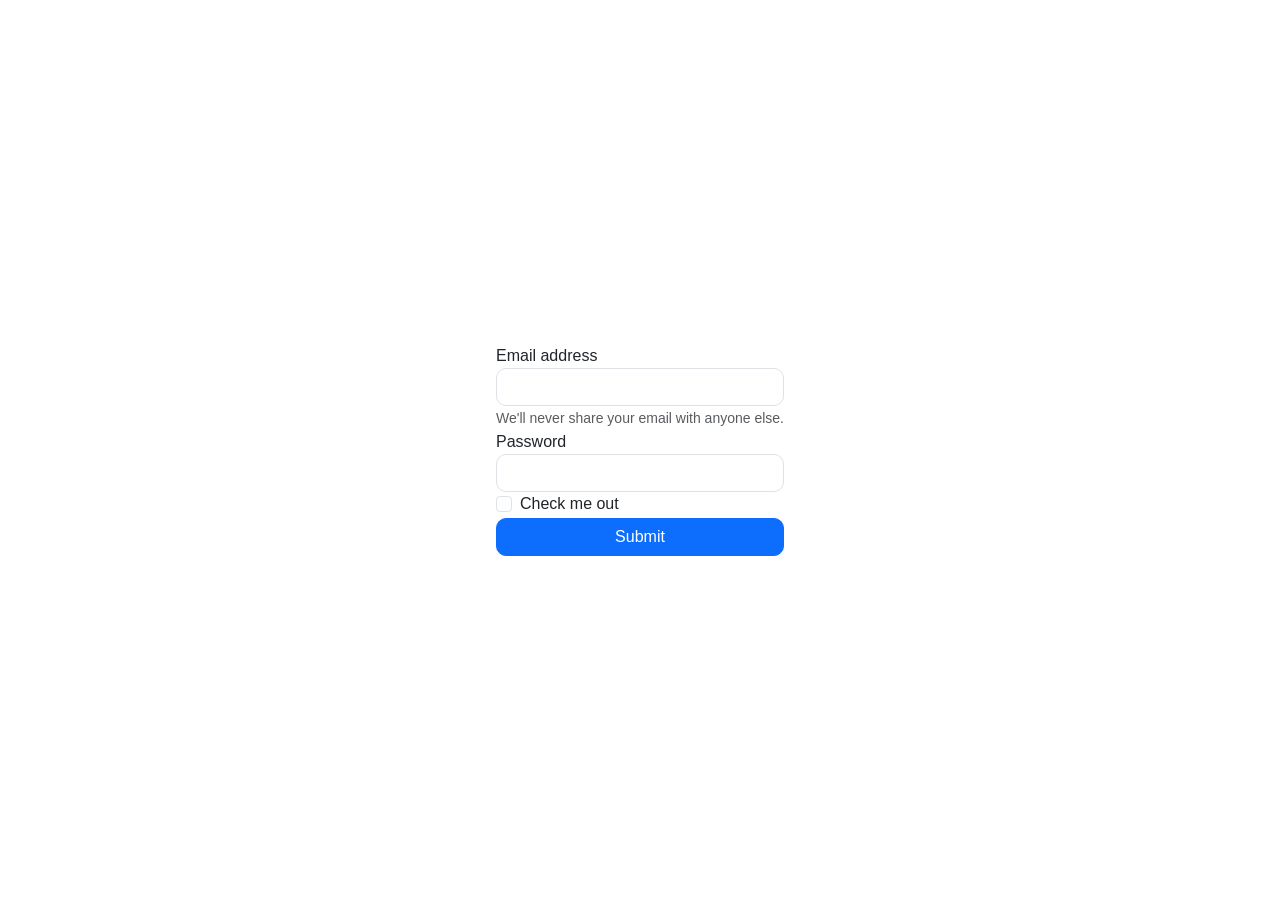
<file: login_register/login.html>
<!doctype html>
<html lang="en">

<head>
    <meta charset="UTF-8" />
    <meta name="viewport" content="width=device-width, initial-scale=1.0" />
    <title>Login</title>
    <!doctype html>
    <htm lang="en">

        <head>
            <meta charset="utf-8" />
            <meta name="viewport" content="width=device-width, initial-scale=1" />
            <title>Bootstrap demo</title>
            <link href="https://cdn.jsdelivr.net/npm/bootstrap@5.3.8/dist/css/bootstrap.min.css" rel="stylesheet"
                integrity="sha384-sRIl4kxILFvY47J16cr9ZwB07vP4J8+LH7qKQnuqkuIAvNWLzeN8tE5YBujZqJLB"
                crossorigin="anonymous" />
            <style>
                body {
                    background: linear-gradient(to right, pink);
                    height: 100vh;
                    display: flex;
                    justify-content: center;
                    align-items: center;
                    font-family: Arial, sans-serif;
                }

                .login-box {
                    background: white;
                    padding: 30px;
                    border-radius: 15px;
                    width: 350px;
                    box-shadow: 0 10px 25px rgba(0, 0, 0, 0.2);
                }

                h2 {
                    text-align: center;
                    margin-bottom: 20px;
                }

                .btn-primary {
                    width: 100%;
                    border-radius: 10px;
                }

                .form-control {
                    border-radius: 10px;
                }
            </style>
        </head>

<body>
    <form>
        <div class="form-group">
            <label for="exampleInputEmail1">Email address</label>
            <input type="email" class="form-control" id="exampleInputEmail1" aria-describedby="emailHelp" />
            <small id="emailHelp" class="form-text text-muted">We'll never share your email with anyone else.</small>
        </div>
        <div class="form-group">
            <label for="exampleInputPassword1">Password</label>
            <input type="password" class="form-control" id="exampleInputPassword1" />
        </div>
        <div class="form-group form-check">
            <input type="checkbox" class="form-check-input" id="exampleCheck1" />
            <label class="form-check-label" for="exampleCheck1">Check me out</label>
        </div>
        <button type="submit" class="btn btn-primary">Submit</button>
    </form>
</body>

</html>
</file>
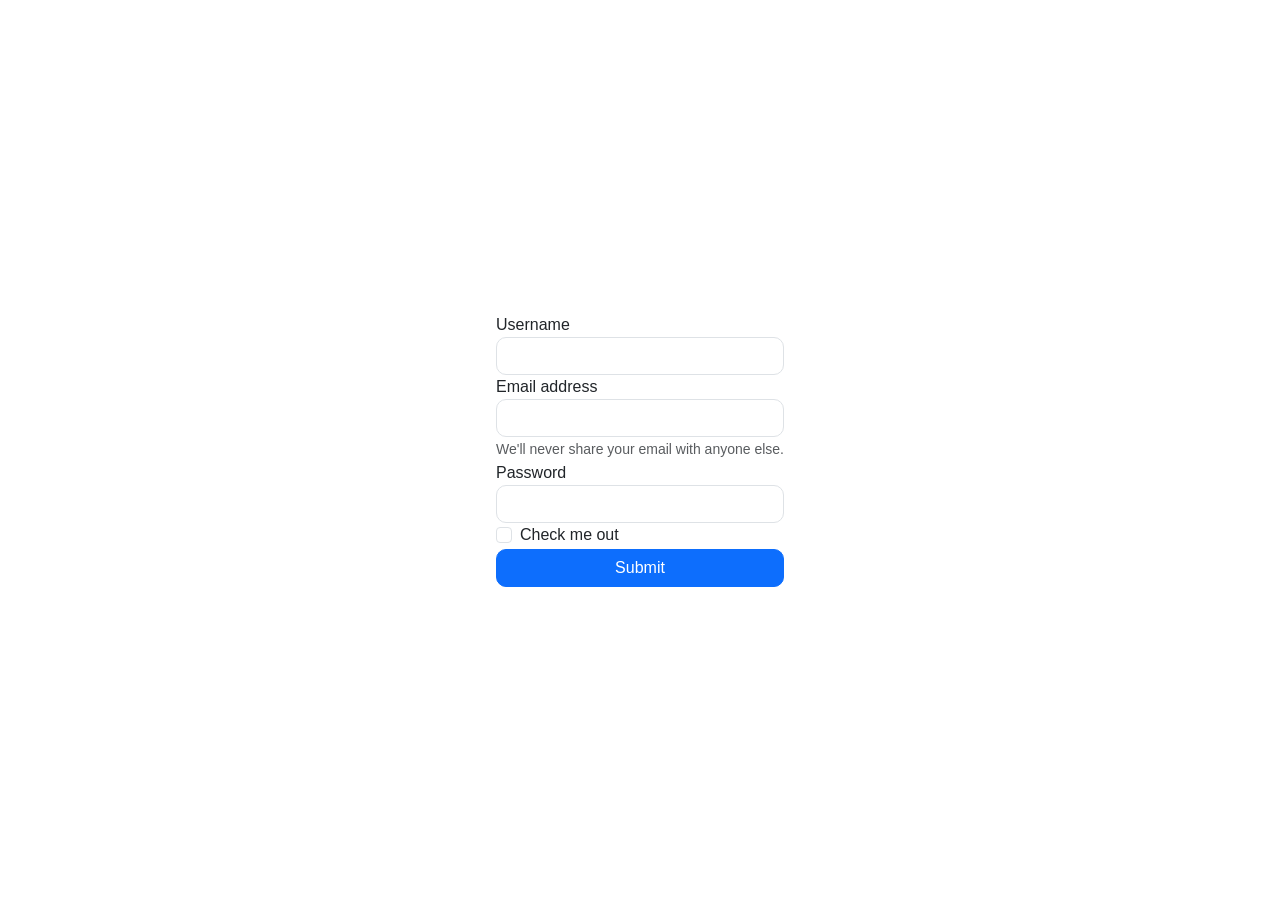
<file: login_register/register.html>
<!doctype html>
<html lang="en">
  <head>
    <meta charset="UTF-8" />
    <meta name="viewport" content="width=device-width, initial-scale=1.0" />
    <title>Register</title>
    <!doctype html>
    <html lang="en">
      <head>
        <meta charset="utf-8" />
        <meta name="viewport" content="width=device-width, initial-scale=1" />
        <title>Bootstrap demo</title>
        <link
          href="https://cdn.jsdelivr.net/npm/bootstrap@5.3.8/dist/css/bootstrap.min.css"
          rel="stylesheet"
          integrity="sha384-sRIl4kxILFvY47J16cr9ZwB07vP4J8+LH7qKQnuqkuIAvNWLzeN8tE5YBujZqJLB"
          crossorigin="anonymous"
        />
        <style>
          body {
            background: linear-gradient(to right,pink);
            height: 100vh;
            display: flex;
            justify-content: center;
            align-items: center;
            font-family: Arial, sans-serif;
          }

          .register-box {
            background: white;
            padding: 30px;
            border-radius: 15px;
            width: 350px;
            box-shadow: 0 10px 25px rgba(0, 0, 0, 0.2);
          }

          h2 {
            text-align: center;
            margin-bottom: 20px;
          }

          .btn-primary {
            width: 100%;
            border-radius: 10px;
          }

          .form-control {
            border-radius: 10px;
          }
        </style>
      </head>
      <body>
        <form>
          <div class="form-group">
            <label for="exampleInputEmail1">Username</label>
            <input type="text" class="form-control" name="username" />
          </div>
          <div class="form-group">
            <label for="exampleInputEmail1">Email address</label>
            <input
              type="email"
              class="form-control"
              id="exampleInputEmail1"
              aria-describedby="emailHelp"
            />
            <small id="emailHelp" class="form-text text-muted"
              >We'll never share your email with anyone else.</small
            >
          </div>
          <div class="form-group">
            <label for="exampleInputPassword1">Password</label>
            <input
              type="password"
              class="form-control"
              id="exampleInputPassword1"
            />
          </div>
          <div class="form-group form-check">
            <input
              type="checkbox"
              class="form-check-input"
              id="exampleCheck1"
            />
            <label class="form-check-label" for="exampleCheck1"
              >Check me out</label
            >
          </div>
          <button type="submit" class="btn btn-primary">Submit</button>
        </form>
      </body>
    </html>
  </head>
</html>
</file>
